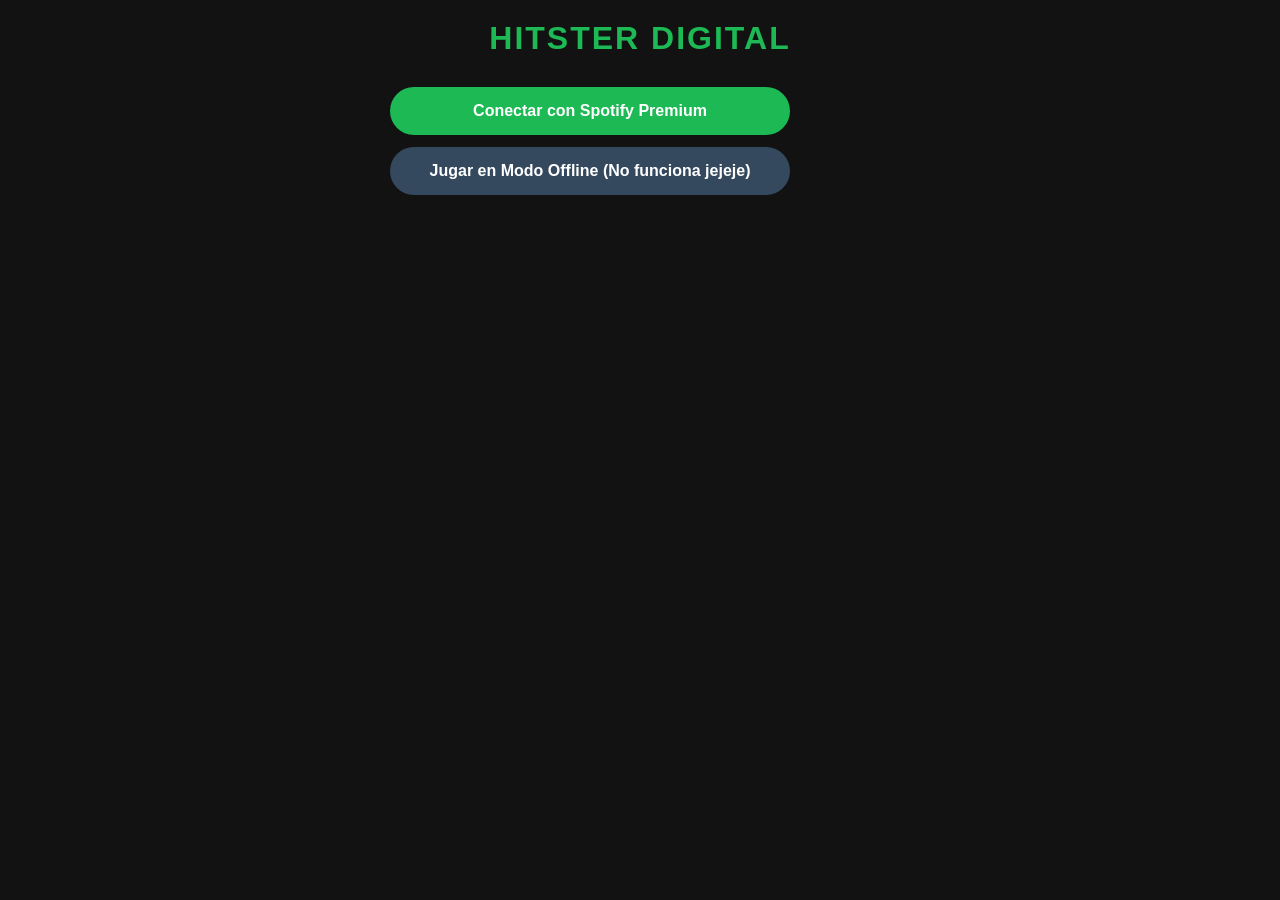
<file: index.html>
<!DOCTYPE html>
<html lang="es">
<head>
    <meta charset="UTF-8">
    <meta name="viewport" content="width=device-width, initial-scale=1.0">
    <title>Hitster Digital</title>
    <link rel="stylesheet" href="style.css">
</head>
<body>
    <header>
        <h1>Hitster Digital</h1>
    </header>

    <main>
        <!-- SELECCIÓN DE MODO Y LOGIN -->
        <section id="seccion-login" class="seleccion-modo">
            <button id="btn-spotify" class="btn-spotify">Conectar con Spotify Premium</button>
            <button id="btn-offline" class="btn-offline">Jugar en Modo Offline (No funciona jejeje)</button>
        </section>

        <!-- CONFIGURACIÓN DE PARTIDA -->
        <section id="seccion-inicio" class="seccion-juego">
            <h3>Configuración de la Partida</h3>
            
            <div id="contenedor-playlist" class="grupo-formulario">
                <label for="url-playlist">Enlace o ID de la Playlist de Spotify:</label>
                <input type="text" id="url-playlist" 
                    placeholder="Ej: https://open.spotify.com/playlist/37i9dQZF1DXcBWIGoNa3Xm..." 
                    value="37i9dQZF1DXcBWIGoNa3Xm">
                <small>Puedes pegar la URL completa desde Spotify o el ID directo de la lista.</small>
            </div>

            <div class="grupo-formulario">
                <label for="num-equipos">¿Cuántos equipos van a jugar? (2-4):</label>
                <input type="number" id="num-equipos" min="2" max="4" value="2" class="input-centro">
            </div>
            
            <div id="contenedor-entradas-equipos" class="grupo-formulario"></div>

            <button id="btn-empezar">Comenzar Partida</button>
        </section>

        <!-- PANTALLA DE JUEGO -->
        <section id="seccion-juego" class="seccion-juego">
            
            <div id="indicador-turno" class="caja-turno">
                Turno del Equipo
            </div>

            <div class="fila-acciones">
                <button id="btn-pausa" class="btn-pausa">Pausar</button>
                <button id="btn-pasar" class="btn-pasar">Pasar Canción (Cuesta <span id="costo-pasar">1</span> 🪙)</button>
            </div>

            <div id="panel-apuestas" class="contenedor-apuestas">
                <h4 id="titulo-fase" class="subtitulo-seccion">Fase de Colocación</h4>
                
                <div id="apuesta-equipo-activo">
                    <p id="instruccion-apuesta">Selecciona dónde encaja esta canción en tu línea temporal:</p>
                    <select id="selector-posicion"></select>
                    <button id="btn-confirmar-activo" class="btn-confirmar">Confirmar Posición</button>
                </div>

                <div id="panel-apuestas-rivales" class="panel-rivales">
                    <p class="titulo-rivales">¿Algún equipo rival quiere apostar al robo?</p>
                    <div id="contenedor-botones-rivales" class="contenedor-rivales"></div>
                </div>
            </div>

            <div id="seccion-carta">
                <button id="btn-revelar" class="btn-revelar">Revelar Respuesta y Validar</button>
                
                <div id="carta-secreta" class="carta oculta">
                    <h2 id="titulo-carta">Título de la Canción</h2>
                    <p id="artista-carta">Nombre del Artista</p>
                    <div>
                        <span id="anio-carta">0000</span>
                    </div>
                </div>
                
                <button id="btn-resolver-turno" class="btn-resolver">Terminar Turno y Avanzar</button>
            </div>

            <div id="tablero-equipos"></div>
        </section>

        <button id="btn-cerrar-sesion" class="btn-secundario">Cerrar Sesión Spotify</button>
    </main>

    <script src="https://sdk.scdn.co/spotify-player.js"></script>
    <script src="script.js"></script>
</body>
</html>
</file>
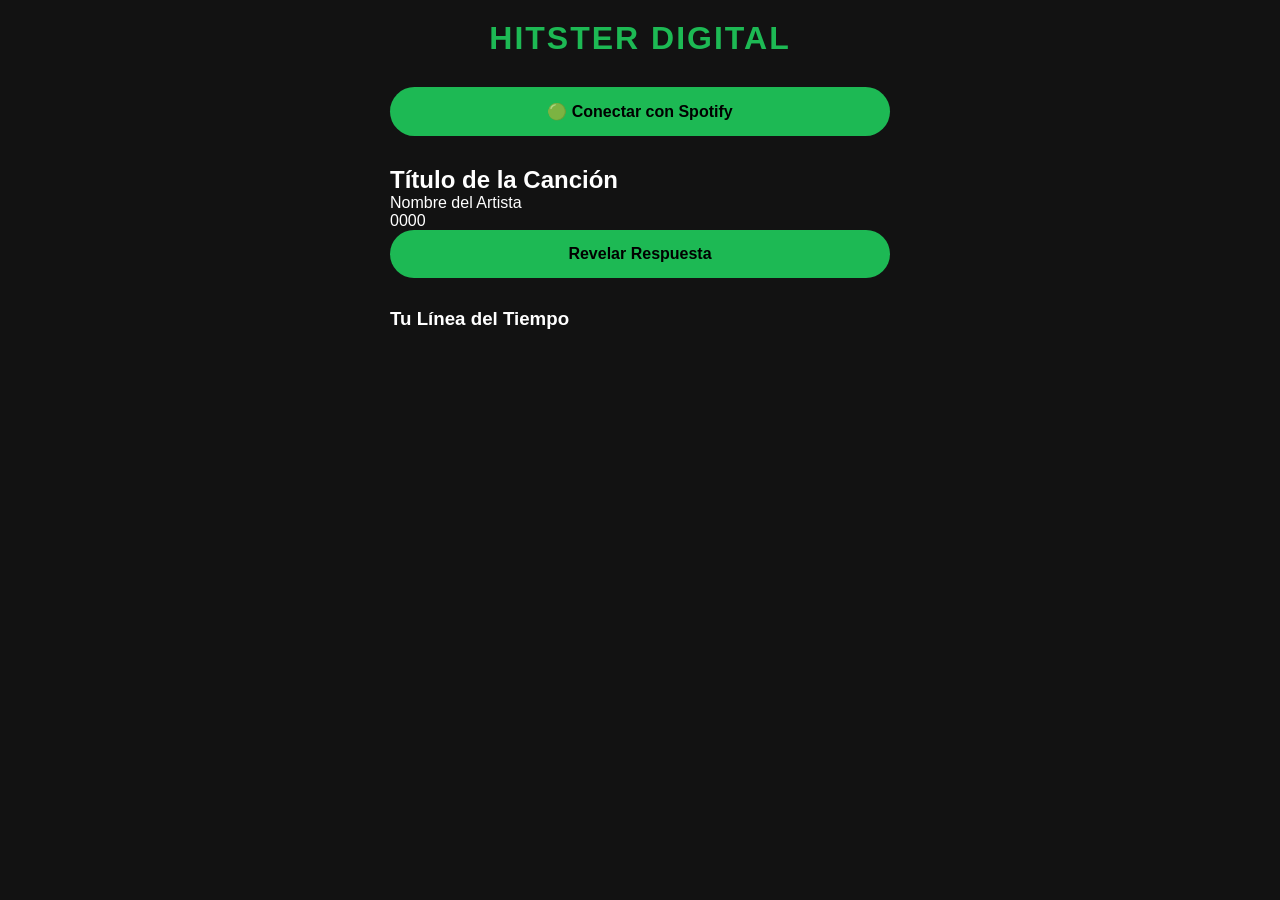
<file: app.html>
<!DOCTYPE html>
<html lang="es">
<head>
    <meta charset="UTF-8">
    <meta name="viewport" content="width=device-width, initial-scale=1.0">
    <title>Hitster Digital</title>
    <link rel="stylesheet" href="style.css">
</head>
<body>

    <header>
        <h1>Hitster Digital</h1>
    </header>

    <main>
        <!-- Sección del Reproductor -->
        <section id="player-section">
            <button id="btn-play">🟢 Conectar con Spotify</button>
            <audio id="audio-player"></audio>
        </section>

        <!-- Sección de la Carta Central (Ocultas por defecto en CSS) -->
        <section id="card-section" class="game-section">
            <div id="secret-card" class="card hidden">
                <h2 id="card-title">Título de la Canción</h2>
                <p id="card-artist">Nombre del Artista</p>
                <div>
                    <span id="card-year">0000</span>
                </div>
            </div>
            <button id="btn-reveal">Revelar Respuesta</button>
        </section>

        <!-- Sección de la Línea del Tiempo (Oculta por defecto en CSS) -->
        <section id="timeline-section" class="game-section">
            <h3>Tu Línea del Tiempo</h3>
            <div id="timeline" class="timeline-container">
                <!-- Las cartas acertadas se inyectarán aquí con JavaScript -->
            </div>
        </section>
    </main>

    <script src="script.js"></script>
</body>
</html>
</file>
<file: style.css>
:root {
    --color-fondo: #121212;
    --color-carta: #1e1e1e;
    --color-texto: #ffffff;
    --color-texto-secundario: #b3b3b3;
    --color-acento: #1db954;
    --gradiente-oculto: linear-gradient(135deg, #7928ca, #ff0080);
    --color-borde: #333333;
    --fondo-input: #222222;
}

* {
    box-sizing: border-box;
    margin: 0;
    padding: 0;
    font-family: 'Segoe UI', Tahoma, Geneva, Verdana, sans-serif;
}

body {
    background-color: var(--color-fondo);
    color: var(--color-texto);
    display: flex;
    flex-direction: column;
    align-items: center;
    min-height: 100vh;
    padding: 20px;
}

header {
    margin-bottom: 30px;
    text-align: center;
}

header h1 {
    font-size: 2rem;
    color: var(--color-acento);
    text-transform: uppercase;
    letter-spacing: 2px;
}

main {
    width: 100%;
    max-width: 500px;
    display: flex;
    flex-direction: column;
    gap: 30px;
}

/* BOTONES GENERALES */
button {
    background-color: var(--color-acento);
    color: black;
    border: none;
    padding: 15px 25px;
    font-size: 1rem;
    font-weight: bold;
    border-radius: 25px;
    cursor: pointer;
    width: 100%;
    transition: transform 0.2s, background-color 0.2s, filter 0.2s;
}

button:hover {
    transform: scale(1.02);
    filter: brightness(1.1);
}

.btn-spotify { background-color: #1db954; color: white; }
.btn-offline { background-color: #34495e; color: white; }
.btn-pausa { background-color: #3498db; color: white; flex: 1; }
.btn-pasar { background-color: #e67e22; color: white; flex: 2; }
.btn-confirmar { margin-top: 10px; background-color: var(--color-acento); color: white; }
.btn-revelar { background-color: #ffffff; color: #000000; margin-top: 15px; display: none; }
.btn-resolver { background-color: var(--color-texto); color: black; display: none; margin-top: 15px; width: 100%; }
.btn-secundario { display: none; margin-top: 20px; }

/* INPUTS Y FORMULARIOS */
.grupo-formulario {
    display: flex;
    flex-direction: column;
    gap: 10px;
    width: 100%;
}

input, select {
    padding: 10px;
    border-radius: 5px;
    border: 1px solid #444;
    background: var(--fondo-input);
    color: white;
    width: 100%;
}

.input-centro {
    text-align: center;
}

small {
    color: var(--color-texto-secundario);
}

/* SECCIONES Y PANELES */
.seleccion-modo {
    display: flex;
    flex-direction: column;
    gap: 12px;
    width: 100%;
    max-width: 400px;
}

.seccion-juego {
    display: none; 
    flex-direction: column;
    align-items: center;
    gap: 15px;
    width: 100%;
}

.caja-turno {
    background: #222;
    width: 100%;
    padding: 15px;
    border-radius: 10px;
    text-align: center;
    font-weight: bold;
    border-left: 5px solid var(--color-acento);
}

.fila-acciones {
    display: flex;
    gap: 10px;
    width: 100%;
}

.contenedor-apuestas {
    background: #1a1a1a;
    padding: 15px;
    border-radius: 11px;
    width: 100%;
    display: flex;
    flex-direction: column;
    gap: 10px;
}

.subtitulo-seccion {
    color: var(--color-texto-secundario);
    text-transform: uppercase;
    font-size: 0.9rem;
}

#instruccion-apuesta {
    font-size: 0.9rem;
    margin-bottom: 5px;
}

.panel-rivales {
    margin-top: 10px;
    padding-top: 10px;
    border-top: 1px solid var(--color-borde);
    display: none;
}

.titulo-rivales {
    font-size: 0.9rem;
    color: #ff0080;
    font-weight: bold;
}

.contenedor-rivales {
    display: flex;
    flex-direction: column;
    gap: 8px;
    margin-top: 8px;
}

/* CARTA SECCIÓN */
#seccion-carta {
    display: flex;
    flex-direction: column;
    align-items: center;
    width: 100%;
}

.carta {
    background-color: var(--color-carta);
    border: 2px solid var(--color-borde);
    border-radius: 15px;
    width: 200px;
    height: 280px;
    display: flex;
    flex-direction: column;
    justify-content: center;
    align-items: center;
    text-align: center;
    padding: 20px;
    box-shadow: 0 10px 20px rgba(0,0,0,0.5);
    transition: background 0.5s ease;
}

.carta.oculta {
    background: var(--gradiente-oculto);
    border: none;
}

.carta.oculta #titulo-carta,
.carta.oculta #artista-carta,
.carta.oculta #anio-carta {
    display: none;
}

.carta.oculta::before {
    content: "❓";
    font-size: 4rem;
}

#titulo-carta {
    font-size: 1.2rem;
    margin-bottom: 10px;
    width: 100%;
    overflow: hidden;
    text-overflow: ellipsis;
}

#artista-carta {
    color: var(--color-texto-secundario);
    font-size: 1rem;
    margin-bottom: 20px;
    width: 100%;
    overflow: hidden;
    text-overflow: ellipsis;
}

#anio-carta {
    background-color: var(--color-acento);
    color: black;
    font-weight: bold;
    padding: 5px 15px;
    border-radius: 10px;
    font-size: 1.1rem;
}

/* TABLERO Y LÍNEA TEMPORAL */
#tablero-equipos {
    display: flex;
    flex-direction: column;
    gap: 20px;
    width: 100%;
}

.contenedor-linea-tiempo {
    display: flex;
    gap: 10px;
    overflow-x: auto;
    padding-bottom: 10px;
    width: 100%;
}

.carta-linea-tiempo {
    background-color: var(--color-carta);
    border: 1px solid var(--color-acento);
    border-radius: 8px;
    width: 90px;
    height: 120px;
    display: flex;
    flex-direction: column;
    justify-content: space-between;
    align-items: center;
    padding: 10px;
    font-size: 0.75rem;
    text-align: center;
    flex-shrink: 0;
}

.carta-linea-tiempo .titulo {
    width: 100%;
    white-space: nowrap;
    overflow: hidden;
    text-overflow: ellipsis;
}

.carta-linea-tiempo .anio {
    background-color: var(--color-acento);
    color: black;
    font-weight: bold;
    padding: 2px 6px;
    border-radius: 5px;
}
</file>
